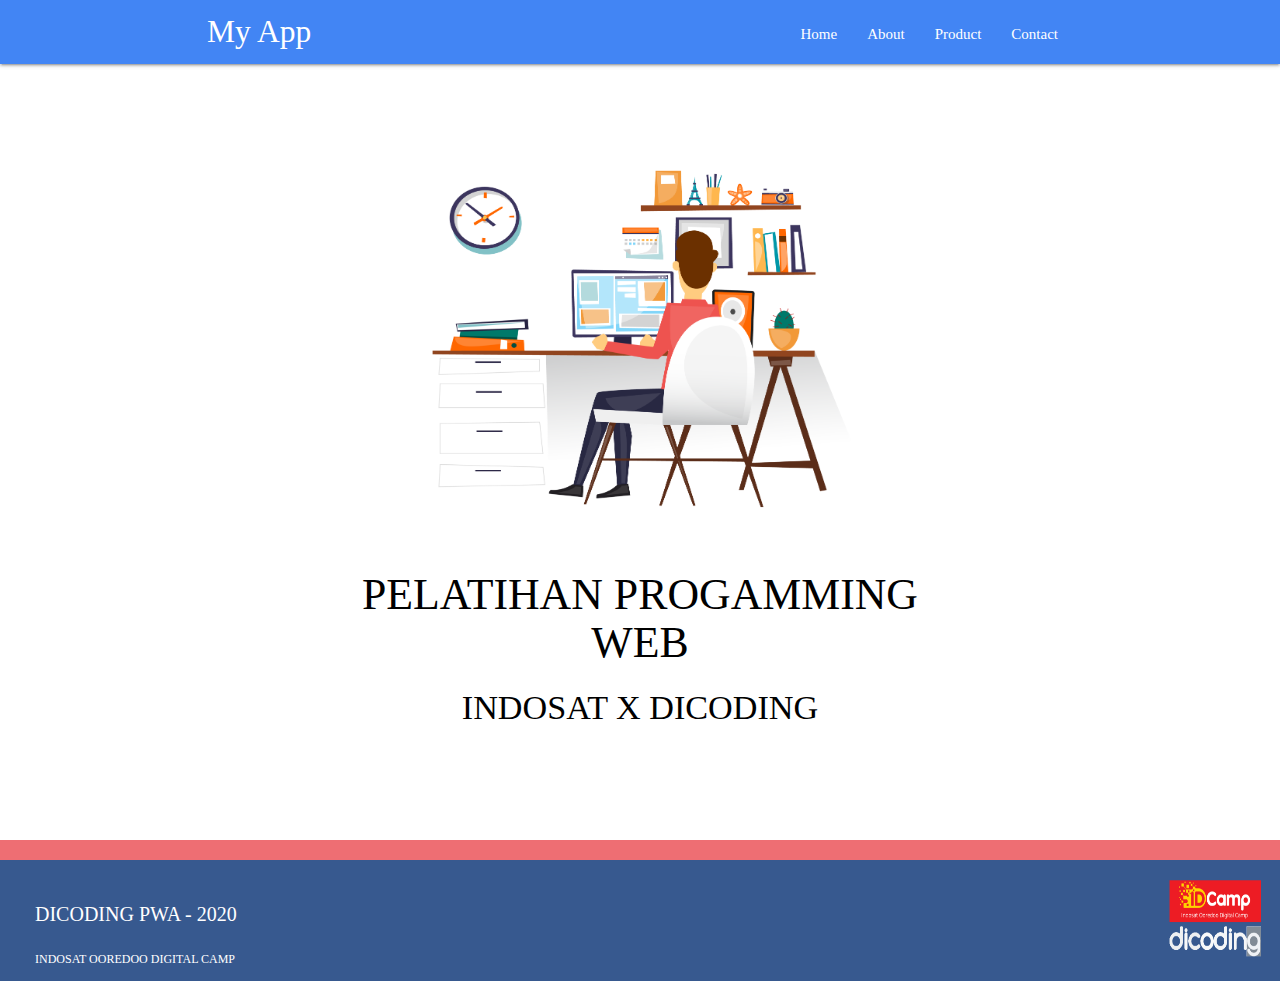
<file: index.html>
<!DOCTYPE html>
<html lang="en">
<head>
  <!-- Meta Data -->
  <meta charset="UTF-8"/>
  <meta name="description" content="My Apps"/>
  <meta name="viewport" content="width=device-width, initial-scale=1">
  <meta name="theme-color" content="#4285f4"/>
  <!-- Judul -->
  <title>My Apps</title>
  <!-- Import CSS -->
  <link rel="stylesheet" href="css/materialize.min.css">
  <link rel="stylesheet" href="css/materialize.css">
  <link rel="stylesheet" href="css/style.css">
  <!-- Import File JSON -->
  <link rel="manifest" href="/manifest.json" />
  <!-- Icon -->
  <link href="https://fonts.googleapis.com/icon?family=Material+Icons" rel="stylesheet">
  <link rel="apple-touch-icon" href="icon.png">
  <link rel="shortcut icon" href="">
</head>
<body>
  <!-- Navigasi -->
  <nav class="teal lighten-1" role="navigation" style="background-color: #4285f4 !important;;"> 
    <div class="nav-wrapper container" >
      <a href="#" class="brand-logo" id="logo-container">My App</a>
      <a href="#" class="sidenav-trigger" data-target="nav-mobile">☰</a>
      
      <ul class="topnav right hide-on-med-and-down"></ul>
      <ul class="sidenav" id="nav-mobile"></ul>
    </div>
  </nav>
  <!-- Akhir Navigasi -->
  
  <div class="container" id="body-content"></div>

  <!-- Footer -->
  <footer class="page-footer">
    <div class="container-foo">
      <img src="img/footer.png" alt="footer-logo">
      <h1>DICODING PWA - 2020 </h1>
      <p>INDOSAT OOREDOO DIGITAL CAMP</p>
    </div>
  </footer>
  <!-- End Footer -->

  <!-- Import Script JS -->
  <script src="js/materialize.min.js"></script>
  <script src="js/materialize.js"></script>
  <script src="js/nav.js"></script>
  <!-- Akhir Script JS -->

  <!-- Main JS -->
  <script src="main.js"></script>
  
</body>
</html>
</file>
<file: css/style.css>
/*==================================
            General
====================================*/
* {
  box-sizing      : border-box;
}

body {
  margin          : 0;
  font-family     : "Lucida Grande";
}

a {
  text-decoration : none;
}

.container {
  max-width       : 1170px;
  padding         : 0 15px;
  margin          : 0 auto;
}

.clear {
  clear           : left;
}

/*==================================
            BAGIAN UTAMA
====================================*/
.top-wrapper {
  padding         : 130px 0 100px 0;
  background-size : cover;
  color           : black;
  text-align      : center;
}

.utama {
  width           : 500px;
  height          : 400px;
  margin-top      : -60px;
}

.about {
  width           : 300px;
  height          : 400px;
}

/*==================================
            BAGIAN EXTRA 1
====================================*/
.lesson-wrapper {
  padding-bottom  : 50px;
  padding-left    : 5%;
  padding-right   : 5%;
  text-align      : center;
}

.heading {
  padding-top     : 50px;
  padding-bottom  : 50px;
  color           : #5f5d60;
}

.lesson {
  float           : left;
  width           : 20%;
}

.lesson-icon {
  position        : relative;
}

.lesson-icon p {
  position        : absolute;
  top             : 40%;
  width           : 100%;
  color           : white;
}

.text-contents {
  width           : 80%;
  display         : inline-block;
  margin-top      : 15px;
  font-size       : 15px;
  color           : #b3aeb5;
}

/*==================================
            FOOTER
====================================*/
.container-foo {
  padding         : 1px 15px 1px 35px;
  background-color: rgba(34, 86, 146, 0.9);
  margin          : 0 auto;
}

footer img {
  float           : right;
  padding-top     : 15px;
  width           : 100px;
  height          : 100px;
}

footer h1 {
  font-size       : 20px;
  color           : #fff;
}
footer p {
  color           : #fff;
  font-size       : 12px;
}

/*==================================
            For Smartphone
====================================*/
  
  @media screen and (max-width: 400px) {
  
    /* BAGIAN UTAMA */
    .top-wrapper h3 {
      font-size       : 28px;
      line-height     : 32px;
    }
  
    .top-wrapper h4 {
      font-size       : 18px;
      line-height     : 18px;
    }
  
    .utama {
      margin-top      : -25px;
      width           : 200px;
      height          : 300px;
    }

    .about {
      width           : 230px;
      height          : 300px;
    }    
  
    
    /* BAGIAN EXTRA 1 */
    .lesson {
      width           : 100%;
    }
  
    /* BAGIAN EXTRA 2 */
    .sertif {
      width           : 400px;
      height          : 300pxs;
    }
  
    /* FOOTER */
    footer img {
      padding-top     : 25px;
      width           : 100px;
    }
  
    footer h1 {
      font-size       : 15px;
    }
    footer p {
      font-size       : 10px;
    }
  }
</file>
